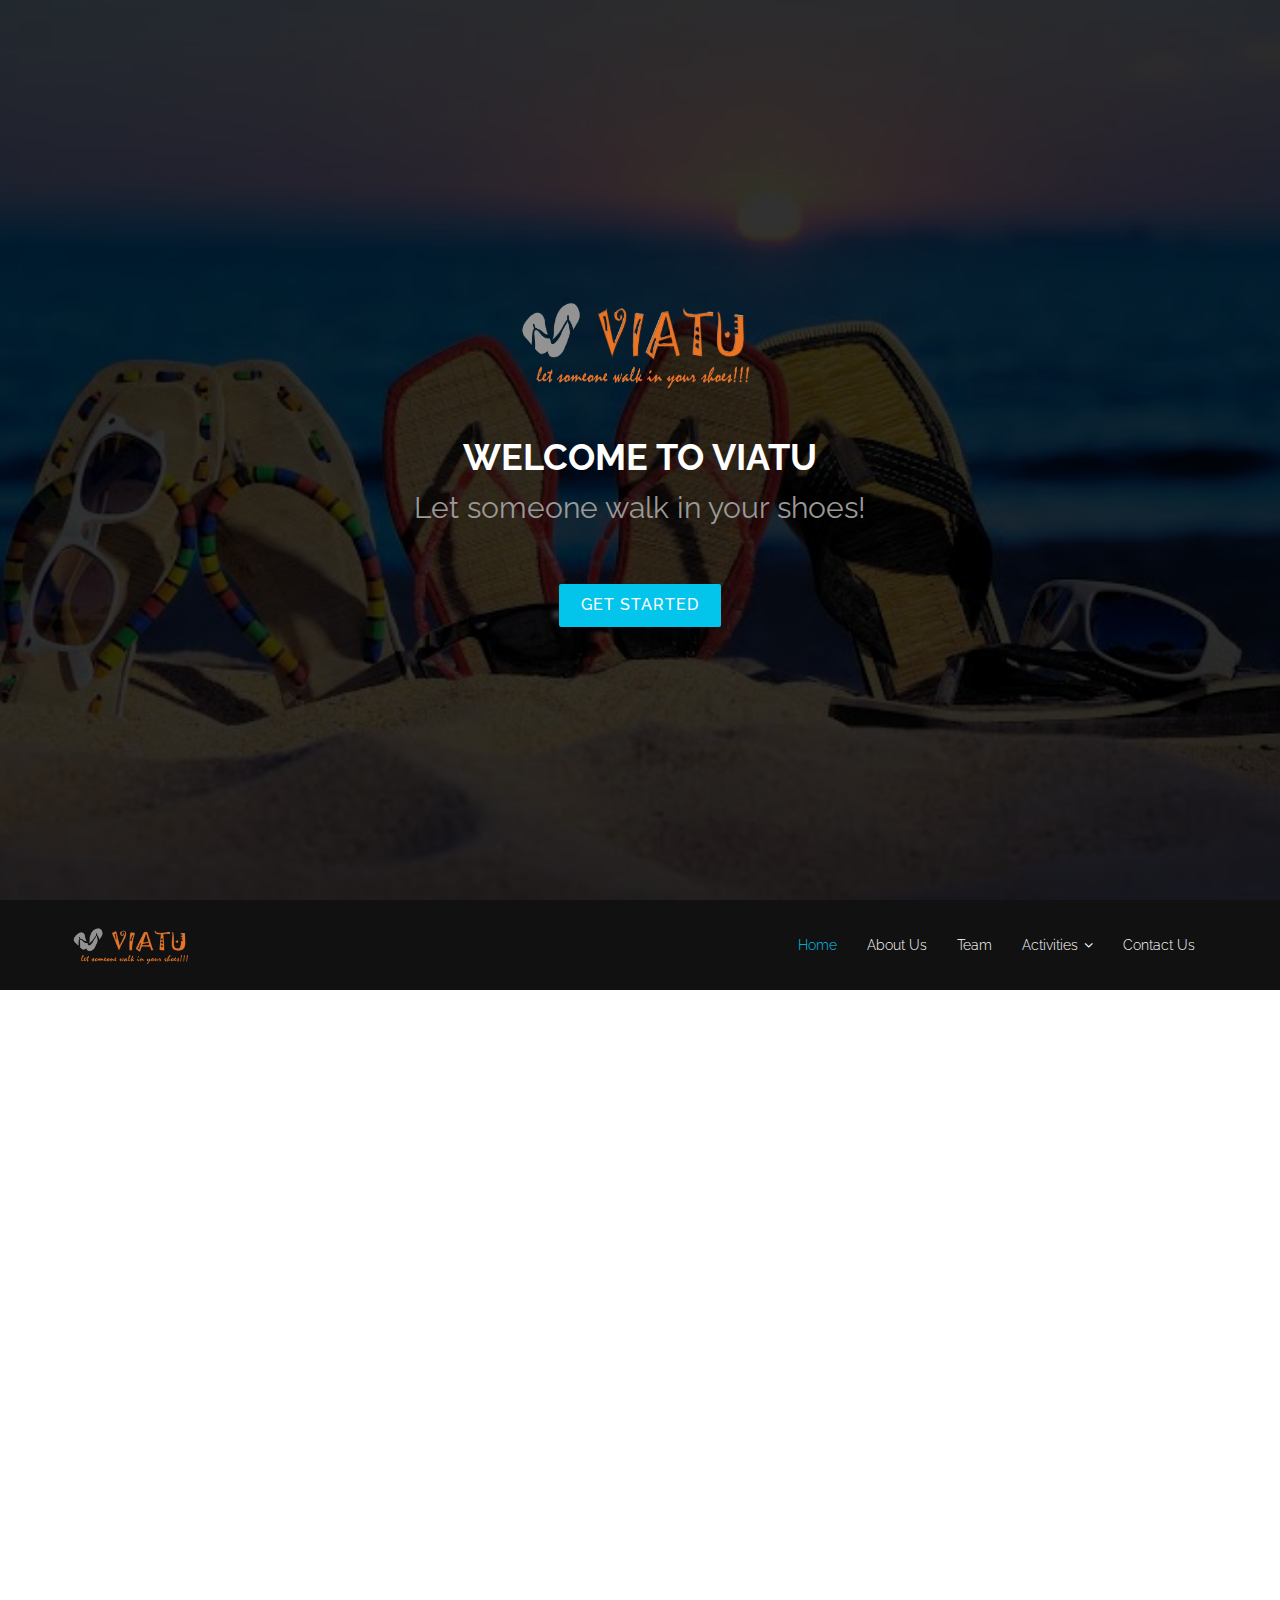
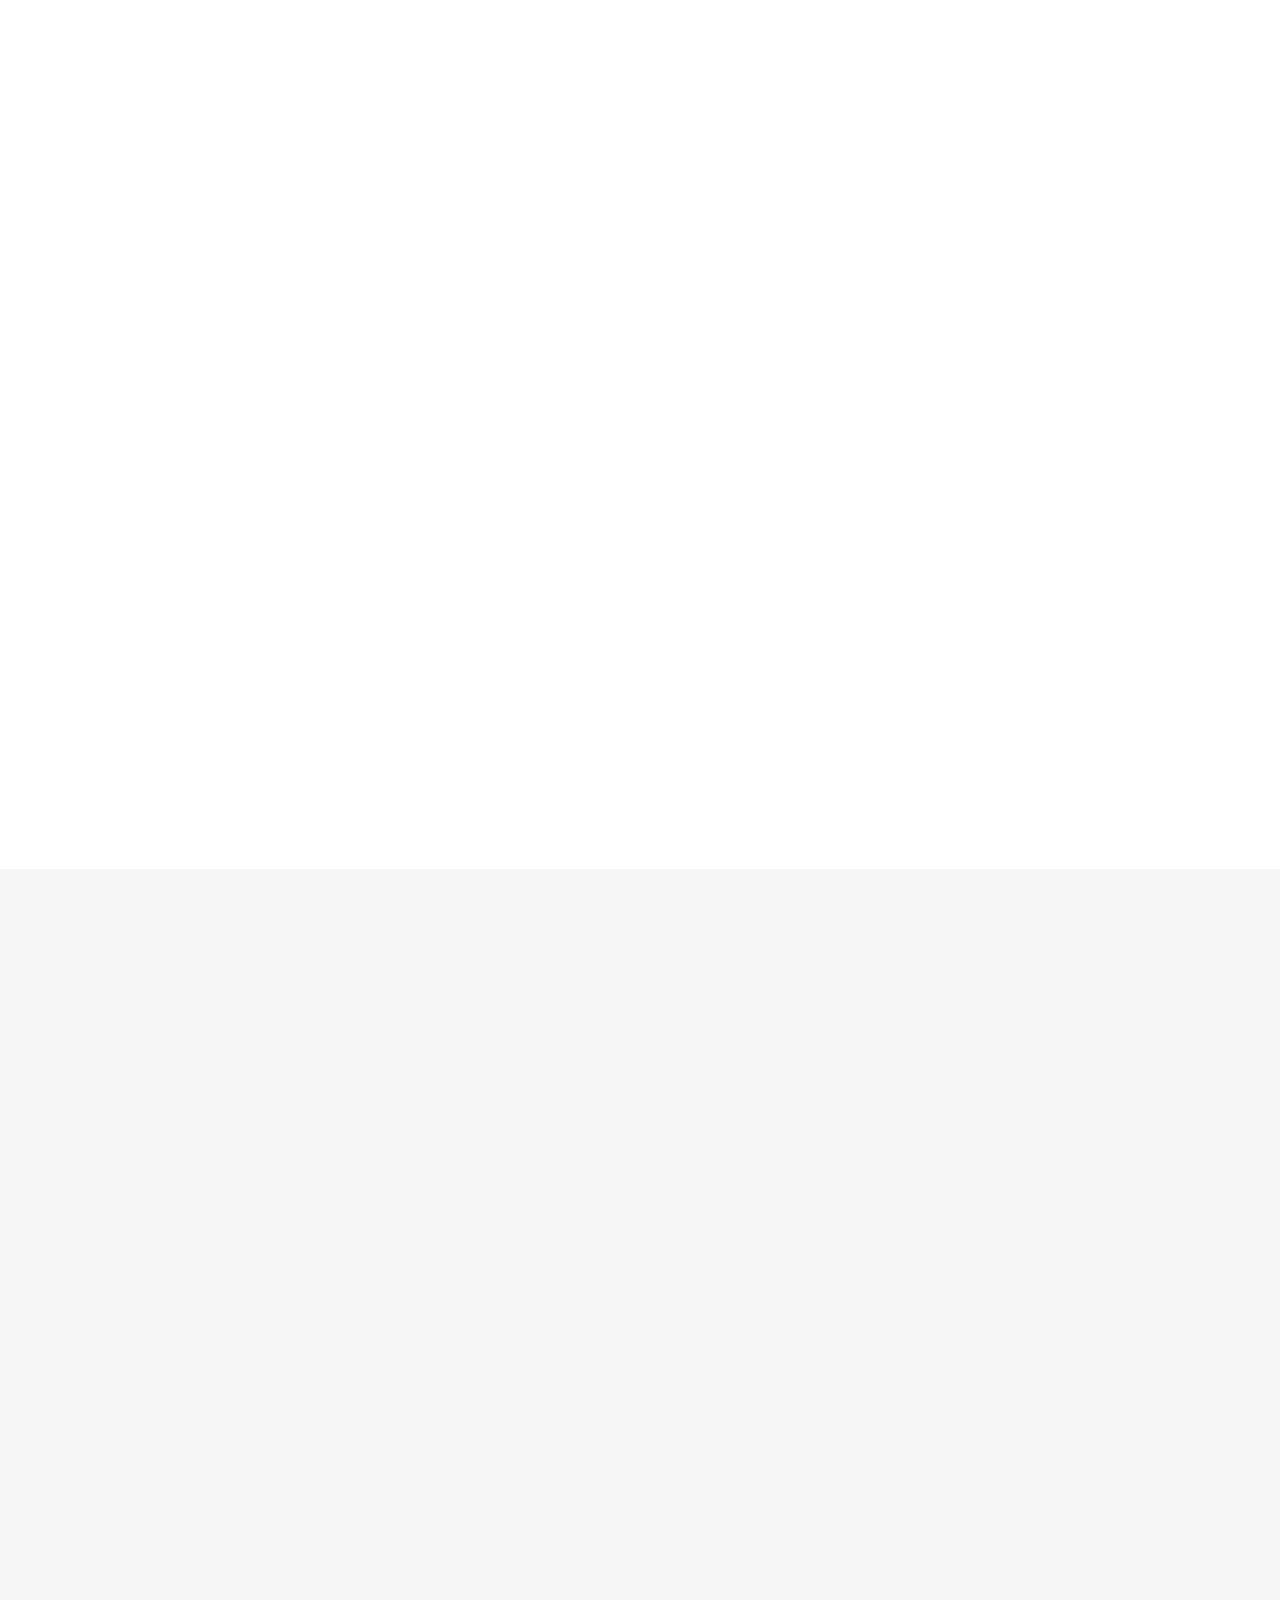
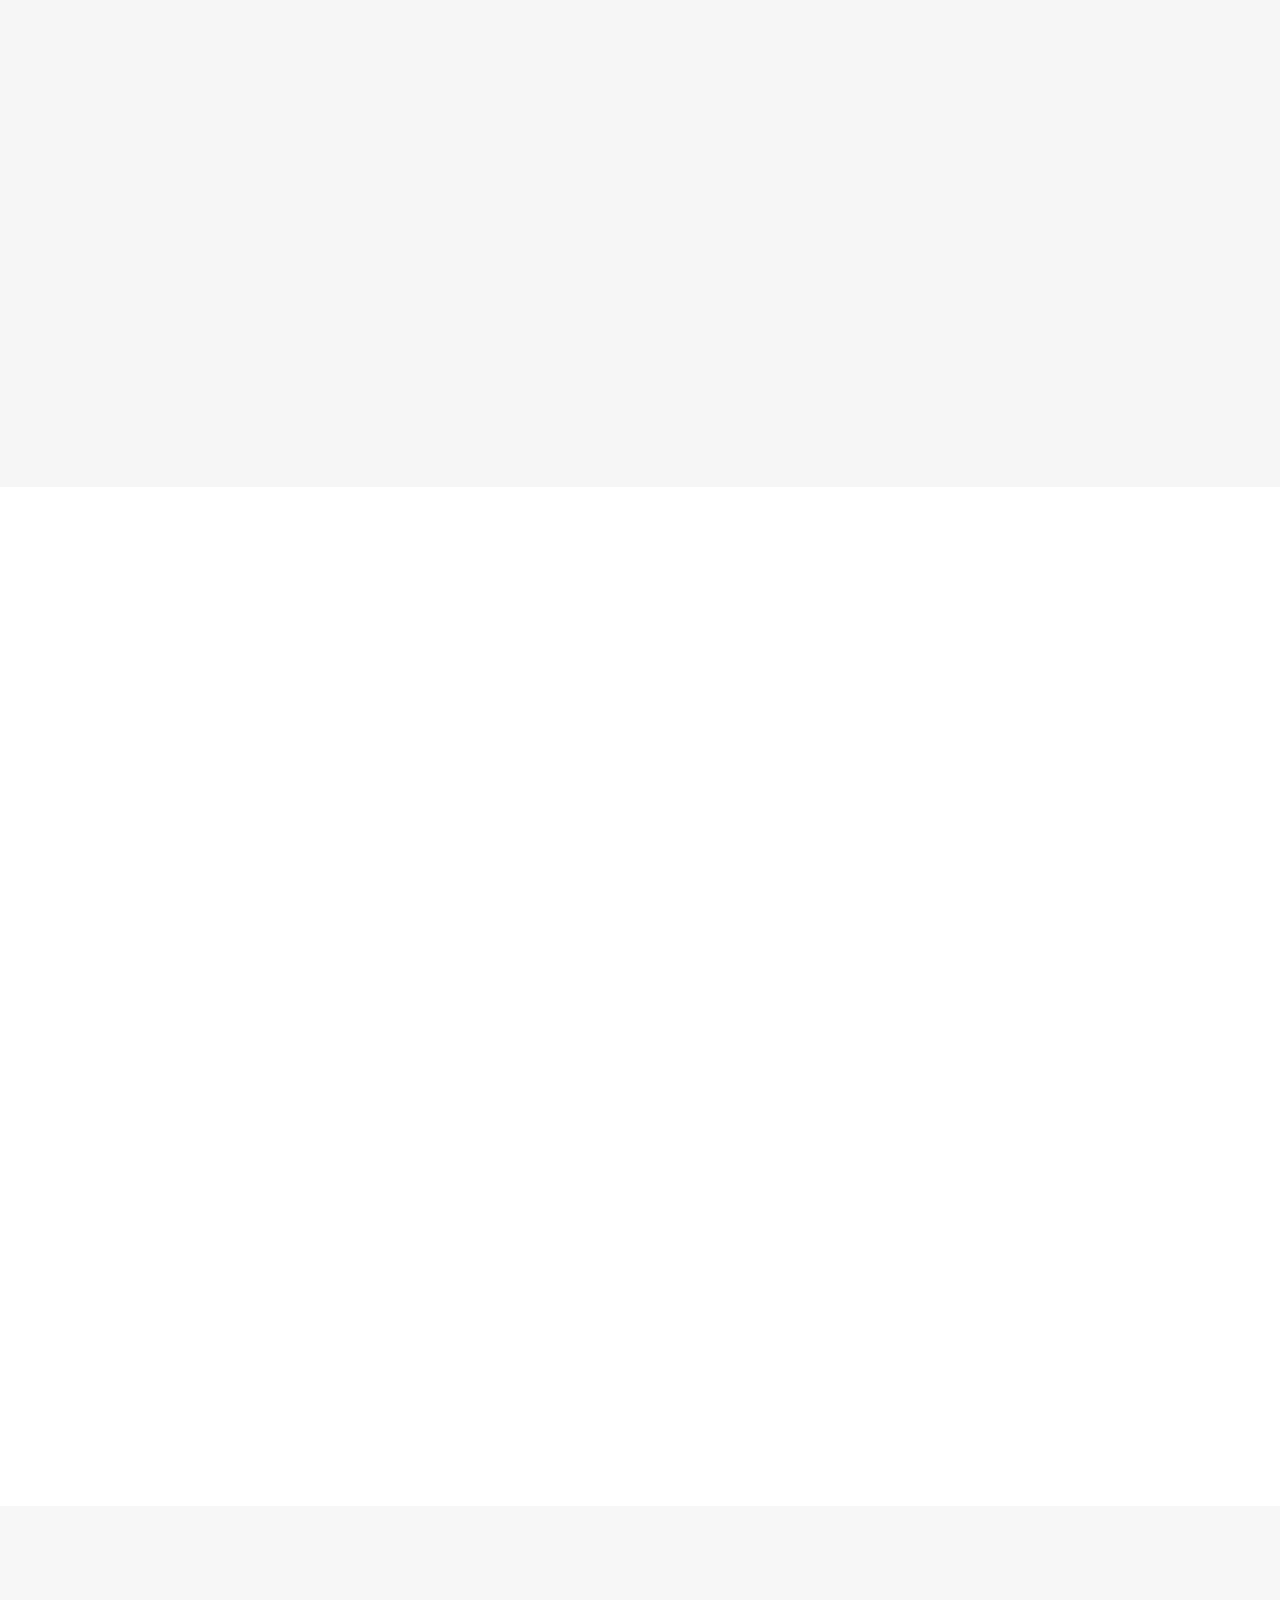
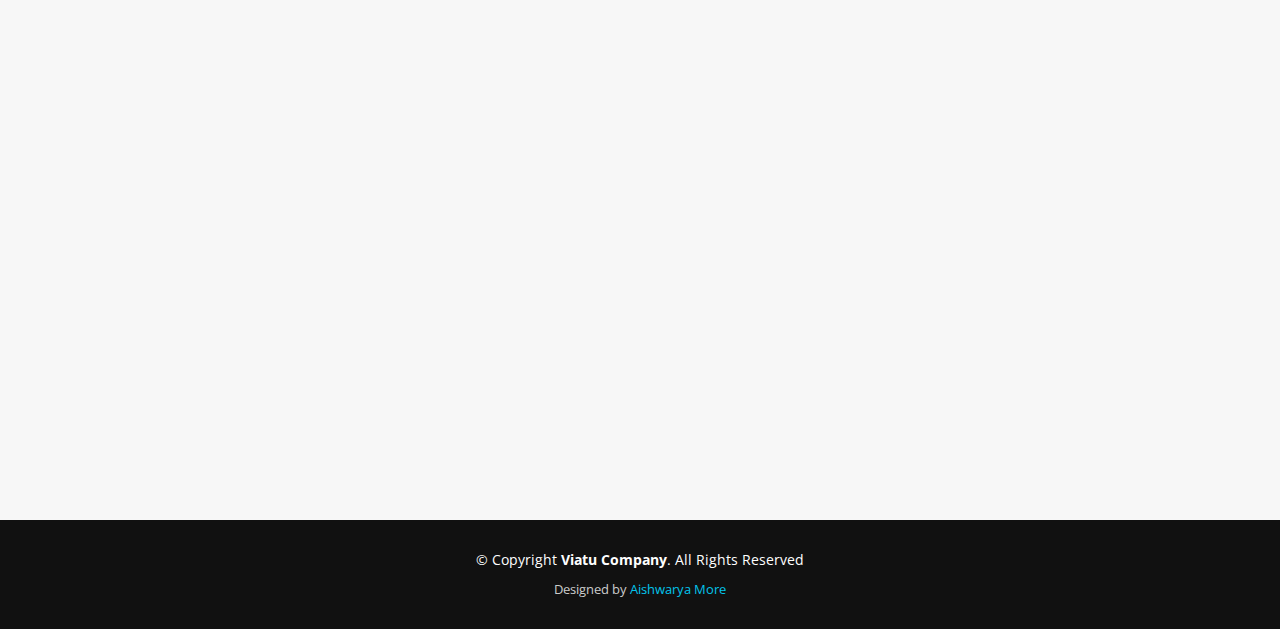
<file: index.html>
<!DOCTYPE html>
<html lang="en">

<head>
  <meta charset="utf-8">
  <title>Recycling Sandals</title>
  <meta content="width=device-width, initial-scale=1.0" name="viewport">
  <meta content="" name="keywords">
  <meta content="" name="description">

  <!-- Facebook Opengraph integration: https://developers.facebook.com/docs/sharing/opengraph -->
  <meta property="og:title" content="">
  <meta property="og:image" content="">
  <meta property="og:url" content="">
  <meta property="og:site_name" content="">
  <meta property="og:description" content="">

  <!-- Twitter Cards integration: https://dev.twitter.com/cards/  -->
  <meta name="twitter:card" content="summary">
  <meta name="twitter:site" content="">
  <meta name="twitter:title" content="">
  <meta name="twitter:description" content="">
  <meta name="twitter:image" content="">

  <!-- Place your favicon.ico and apple-touch-icon.png in the template root directory -->
  <link href="favicon.ico" rel="shortcut icon">

  <!-- Google Fonts -->
  <link href="https://fonts.googleapis.com/css?family=Open+Sans:300,300i,400,400i,700,700i|Raleway:300,400,500,700,800" rel="stylesheet">

  <!-- Bootstrap CSS File -->
  <link href="lib/bootstrap/css/bootstrap.min.css" rel="stylesheet">

  <!-- Libraries CSS Files -->
  <link href="lib/font-awesome/css/font-awesome.min.css" rel="stylesheet">
  <link href="lib/animate-css/animate.min.css" rel="stylesheet">

  <!-- Main Stylesheet File -->
  <link href="css/style.css" rel="stylesheet">

 
  <style>
    .col-md-3{
      padding: 0;
    }
  </style>
  <!-- =======================================================
    Theme Name: Imperial
    Theme URL: https://bootstrapmade.com/imperial-free-onepage-bootstrap-theme/
    Author: BootstrapMade.com
    Author URL: https://bootstrapmade.com
  ======================================================= -->
</head>

<body>
  <div id="preloader"></div>

  <!--==========================
  Hero Section
  ============================-->
  <section id="hero">
    <div class="hero-container">
      <div class="wow fadeIn">
        <div class="hero-logo">
         <img style="height: 120px; width: 250px;" class="" src="img/logo.png" alt="Imperial">
        </div>

        <h1>Welcome to Viatu</h1>
       <!-- <h2>We create <span class="rotating">beautiful graphics, functional websites, working mobile apps</span></h2> -->
          <h2>Let someone walk in your shoes!</h2>
        <div class="actions">
          <a href="#about" class="btn-get-started">Get Started</a>
         <!-- <a href="#services" class="btn-services">Our Services</a> -->
        </div>
      </div>
    </div>
  </section>

  <!--==========================
  Header Section
  ============================-->
  <header id="header">
    <div class="container">

      <div id="logo" class="pull-left">
        <a href="#hero"><img src="img/logo.png" alt="" title="" /></a> 
        <!-- Uncomment below if you prefer to use a text image -->
        <!--<h1><a href="#hero">Header 1</a></h1>-->
      </div>

      <nav id="nav-menu-container">
        <ul class="nav-menu">
          <li class="menu-active"><a href="#hero">Home</a></li>
          <li><a href="#about">About Us</a></li>
         <!-- <li><a href="#services">Services</a></li>
          <li><a href="#portfolio">Portfolio</a></li> 
          <li><a href="#testimonials">Testimonials</a></li> -->
          <li><a href="#team">Team</a></li>
          <li class="menu-has-children"><a href="">Activities</a>
            <ul>
              <li><a href="donation.html">Donation</a></li>
             <!-- <li class="menu-has-children"><a href="#">Drop Down 2</a>
                <ul>
                  <li><a href="#">Deep Drop Down 1</a></li>
                  <li><a href="#">Deep Drop Down 2</a></li>
                  <li><a href="#">Deep Drop Down 3</a></li>
                  <li><a href="#">Deep Drop Down 4</a></li>
                  <li><a href="#">Deep Drop Down 5</a></li>
                </ul>
              </li> -->
              <li><a href="order.html">Orders</a></li>
              
            </ul>
          </li>
          <li><a href="#contact">Contact Us</a></li>
        </ul>
      </nav>
      <!-- #nav-menu-container -->
    </div>
  </header>
  <!-- #header -->

  <!--==========================
  About Section
  ============================-->
  <section id="about">
    <div class="container wow fadeInUp">
      <div class="row">
        <div class="col-md-12">
          <h3 class="section-title">About Us</h3>
          <div class="section-title-divider"></div>
          <p class="section-description" style="text-align: justify">At VIATU we intend to undertake a business with low investment thus giving benefits to society by the way of employment generation and further creating chain of entrepreneurship. The goal of our venture is to indulge into socio-entrepreneurial activity with a purpose to create affordable footwear for lower socio-economic group. We live in a world in which materials can be used and reused at their highest potential, thus creating an opportunity to step into a circle of Use-Recycle-Reuse. Hence helping us to achieve recycle and up-cycle of second hand footwear. Our Vision unfolds to provide stable employment to lower income groups. We try to make our products sustainable by impacting the communities. </p>
        </div>
      </div>
    </div>
    <div class="container about-container wow fadeInUp">
      <div class="row">

        <div class="col-lg-6 about-img">
          <img src="img/about-img.jpg" alt="">
        </div>

        <div class="col-md-6 about-content">
          
              <h2 class="about-title">Mission</h2>
          <p class="about-text">
           Aiming at reconciliation of the need of the destitute, abandoned and other vulnerable group with the need of catering to the problem of waste management through upcycling the disposable footwear.
          </p>
             <h2 class="about-title">Vision</h2>
          <p class="about-text">
          <p class="about-text">
           We envision on reducing carbon emission through our companionable efforts towards beneficial environment by providing refurbished footwear thus enclosing the maximum percentage of the lower strata as a whole.

          </p>
          
        </div>
      </div>
    </div>
  </section>

  <!--==========================
  Services Section
  ============================-->
<!--  <section id="services">
    <div class="container wow fadeInUp">
      <div class="row">
        <div class="col-md-12">
          <h3 class="section-title">Our Services</h3>
          <div class="section-title-divider"></div>
          <p class="section-description">At vero eos et accusamus et iusto odio dignissimos ducimus qui blanditiis praesentium</p>
        </div>
      </div>

      <div class="row">
        <div class="col-md-4 service-item">
          <div class="service-icon"><i class="fa fa-desktop"></i></div>
          <h4 class="service-title"><a href="">Lorem Ipsum</a></h4>
          <p class="service-description">Voluptatum deleniti atque corrupti quos dolores et quas molestias excepturi sint occaecati cupiditate non provident</p>
        </div>
        <div class="col-md-4 service-item">
          <div class="service-icon"><i class="fa fa-bar-chart"></i></div>
          <h4 class="service-title"><a href="">Dolor Sitema</a></h4>
          <p class="service-description">Minim veniam, quis nostrud exercitation ullamco laboris nisi ut aliquip ex ea commodo consequat tarad limino ata</p>
        </div>
        <div class="col-md-4 service-item">
          <div class="service-icon"><i class="fa fa-paper-plane"></i></div>
          <h4 class="service-title"><a href="">Sed ut perspiciatis</a></h4>
          <p class="service-description">Duis aute irure dolor in reprehenderit in voluptate velit esse cillum dolore eu fugiat nulla pariatur</p>
        </div>
        <div class="col-md-4 service-item">
          <div class="service-icon"><i class="fa fa-photo"></i></div>
          <h4 class="service-title"><a href="">Magni Dolores</a></h4>
          <p class="service-description">Excepteur sint occaecat cupidatat non proident, sunt in culpa qui officia deserunt mollit anim id est laborum</p>
        </div>
        <div class="col-md-4 service-item">
          <div class="service-icon"><i class="fa fa-road"></i></div>
          <h4 class="service-title"><a href="">Nemo Enim</a></h4>
          <p class="service-description">At vero eos et accusamus et iusto odio dignissimos ducimus qui blanditiis praesentium voluptatum deleniti atque</p>
        </div>
        <div class="col-md-4 service-item">
          <div class="service-icon"><i class="fa fa-shopping-bag"></i></div>
          <h4 class="service-title"><a href="">Eiusmod Tempor</a></h4>
          <p class="service-description">Et harum quidem rerum facilis est et expedita distinctio. Nam libero tempore, cum soluta nobis est eligendi</p>
        </div>
      </div>
    </div>
  </section>

  <!--==========================
  Subscrbe Section
  ============================-->
 <!-- <section id="subscribe">
    <div class="container wow fadeInUp">
      <div class="row">
        <div class="col-md-8">
          <h3 class="subscribe-title">Subscribe For Updates</h3>
          <p class="subscribe-text">Join our 1000+ subscribers and get access to the latest tools, freebies, product announcements and much more!</p>
        </div>
        <div class="col-md-4 subscribe-btn-container">
          <a class="subscribe-btn" href="#">Subscribe Now</a>
        </div>
      </div>
    </div>
  </section> -->


   <!--==========================
  About Section
  ============================-->
  <section id="about">
    <div class="container wow fadeInUp">
      <div class="row">
        <div class="col-md-12">
          <h3 class="section-title">Awareness</h3>
          <div class="section-title-divider"></div>
          <p class="section-description" style="text-align: justify"> </p>
        </div>
      </div>
    </div>
    <div class="container about-container wow fadeInUp">
      <div class="row">

        <div class="col-lg-6 about-img">
          <img style="max-width: 600px; height: 450px;" src="img/portfolio.JPG" alt="" >
        </div>

        <div class="col-md-6 about-content">
          
           <!--   <h2 class="about-<title">Mission</h2>-->
          <p class="about-text">
           Every blessed human being has a kind side and wants to help the less fortunate ones. But quite often they don't know where to start and how to find the right path for the same.
              VIATU, thus, is eventually envisaged that encourages and enhances a culture of giving through sheer multiplier effect of donation drives where the donors get a platform to donate their old and used footwear. Such awareness campaigns aligns with our vision and allude to the benefits of donating your old footwear to the people in need.
          </p>
             
          <p class="about-text">
          <p class="about-text">
         
          </p>
          
        </div>
      </div>
    </div>
  </section>

  <!--==========================
  Testimonials Section
  ============================-->
  <section id="testimonials">
    <div class="container wow fadeInUp">
      <div class="row">
        <div class="col-md-12">
          <h3 class="section-title">Testimonials</h3>
          <div class="section-title-divider"></div>
          <p class="section-description"></p>
        </div>
      </div>

      <div class="row">
        <div class="col-md-3">
          <div class="profile">
            <div class="pic"><img src="img/dr-mihika.jpg" alt=""></div>
            <h4>Dr. Mihika Kulkarni</h4>
            <span>Director In-charge, HNIMR, Pune</span>
          </div>
        </div>
        <div class="col-md-9">
          <div class="quote">
            <b><img src="img/quote_sign_left.png" alt=""></b>I would like to express my appreciation to VIATU who introduced this concept to me. With their knowledge they are making me aware about the need to donate my old footwear instead of throwing it in the trash which in turn will contribute to people in need.  <small><img src="img/quote_sign_right.png" alt=""></small>
          </div>
        </div>
      </div>
       

      <div class="row">
        <div class="col-md-9">
          <div class="quote">
            <b><img src="img/quote_sign_left.png" alt=""></b>Just wanted to say, what a brilliant website, business and service. How fantastic is it that I contribute to the social cause VIATU, who brought up the details of such an initiation to me. The perfect service in my point of view. 

 <small><img src="img/quote_sign_right.png" alt=""></small>
          </div>
        </div>
        <div class="col-md-3">
          <div class="profile">
            <div class="pic"><img src="img/Prof-Sonali.jpg" alt=""></div>
            <h4>Dr. Sonali Parchure</h4>
            <span>HNIMR, Pune</span>
          </div>
        </div>
      </div>
         <div class="row">
        <div class="col-md-3">
          <div class="profile">
            <div class="pic"><img src="img/client-3.JPG" alt=""></div>
            <h4>Mr. Yogesh Shinde</h4>
            <span>Founder and Director at Bamboo India</span>
          </div>
        </div>
        <div class="col-md-9">
          <div class="quote">
            <b><img src="img/quote_sign_left.png" alt=""></b> I just wanted to give you some positive feedback about VIATU and their team. Simply the best experience I have ever had buying their footwear and have bought a few pairs to distribute through my CSR activities. <small><img src="img/quote_sign_right.png" alt=""></small>
          </div>
        </div>
      </div>

    </div>
  </section>

  <!--==========================
  Team Section
  ============================-->
  <section id="team">
    <div class="container wow fadeInUp">
      <div class="row">
        <div class="col-md-12">
          <h3 class="section-title">Our Team</h3>
          <div class="section-title-divider"></div>
          <p class="section-description">We rise by lifting others!</p>
        </div>
      </div>

      <div class="row">
        <div class="col-md-3">
          <div class="member">
            <div class="pic"><img src="img/team-1.jpg" alt=""></div>
            <h4>Ria Wagh</h4>
            <span>Chief Operation Officer</span>
            <div class="social">
              <a href=""><i class="fa fa-twitter"></i></a>
              <a href=""><i class="fa fa-facebook"></i></a>
              <a href="https://www.instagram.com/riawagh97/?hl=en"><i class="fa fa-instagram"></i></a>
              <a href=""><i class="fa fa-linkedin"></i></a>
            </div>
          </div>
        </div>
          
           <div class="col-md-3">
          <div class="member">
            <div class="pic"><img src="img/team-2.jpg" alt=""></div>
            <h4>Nikita Kuray</h4>
            <span>Chief Financial Officer</span>
            <div class="social">
              <a href=""><i class="fa fa-twitter"></i></a>
              <a href=""><i class="fa fa-facebook"></i></a>
              <a href=""><i class="fa fa-instagram"></i></a>
              <a href=""><i class="fa fa-linkedin"></i></a>
            </div>
          </div>
        </div>


        <div class="col-md-3">
          <div class="member">
            <div class="pic"><img src="img/team-3.jpg" alt=""></div>
            <h4>Aishwaya More</h4>
            <span>Chief Technology Officer</span>
            <div class="social">
              <a href="https://twitter.com/aishwarya__more"><i class="fa fa-twitter"></i></a>
              <a href="https://www.facebook.com/aishwarya.more.182"><i class="fa fa-facebook"></i></a>
              <a href="https://www.instagram.com/aishwarya___more/?hl=en"><i class="fa fa-instagram"></i></a>
              <a href="https://www.linkedin.com/in/aishwaryamore/"><i class="fa fa-linkedin"></i></a>
            </div>
          </div>
        </div>

        <div class="col-md-3">
          <div class="member">
            <div class="pic"><img src="img/team-4.jpg" alt=""></div>
            <h4>Diksha Menghani</h4>
            <span>Chief Marketing Officer</span>
            <div class="social">
              <a href=""><i class="fa fa-twitter"></i></a>
              <a href=""><i class="fa fa-facebook"></i></a>
              <a href=""><i class="fa fa-instagram"></i></a>
              <a href=""><i class="fa fa-linkedin"></i></a>
            </div>
          </div>
        </div>

        <div class="col-md-3">
          <div class="member">
            <div class="pic"><img src="img/team-5.jpg" alt=""></div>
            <h4>Mahima Gupta</h4>
            <span>Chief Human Resource Officer</span>
            <div class="social">
              <a href=""><i class="fa fa-twitter"></i></a>
              <a href=""><i class="fa fa-facebook"></i></a>
              <a href=""><i class="fa fa-instagram"></i></a>
              <a href=""><i class="fa fa-linkedin"></i></a>
            </div>
          </div>
        </div>

      </div>
    </div>
  </section>

  <!--==========================
  Contact Section
  ============================-->
  <section id="contact">
    <div class="container wow fadeInUp">
      <div class="row">
        <div class="col-md-12">
          <h3 class="section-title">Contact Us</h3>
          <div class="section-title-divider"></div>
          <p class="section-description">Want to get in touch? We'd love to hear from you. Here's how you can reach us..</p>
        </div>
      </div>

      <div class="row">
        <div class="col-md-3 col-md-push-2">
          <div class="info">
            <div>
              <i class="fa fa-map-marker"></i>
              <p>Street No.2, Shop no. 21<br>Karvenagar, Pune, Maharashtra</p>
            </div>

            <div>
              <i class="fa fa-envelope"></i>
              <p>viatu.info@gmail.com</p>
            </div>

            <div>
              <i class="fa fa-phone"></i>
              <p>+91 8888235687</p>
            </div>

          </div>
        </div>

        <div class="col-md-5 col-md-push-2">
          <div class="form">
            <div id="sendmessage">Your message has been sent. Thank you!</div>
            <div id="errormessage"></div>
            <form action="" method="post" role="form" class="contactForm">
              <div class="form-group">
                <input type="text" name="name" class="form-control" id="name" placeholder="Your Name" data-rule="minlen:4" data-msg="Please enter at least 4 chars" />
                <div class="validation"></div>
              </div>
              <div class="form-group">
                <input type="email" class="form-control" name="email" id="email" placeholder="Your Email" data-rule="email" data-msg="Please enter a valid email" />
                <div class="validation"></div>
              </div>
              <div class="form-group">
                <input type="text" class="form-control" name="subject" id="subject" placeholder="Subject" data-rule="minlen:4" data-msg="Please enter at least 8 chars of subject" />
                <div class="validation"></div>
              </div>
              <div class="form-group">
                <textarea class="form-control" name="message" rows="5" data-rule="required" data-msg="Please write something for us" placeholder="Message"></textarea>
                <div class="validation"></div>
              </div>
              <div class="text-center"><button type="submit">Send Message</button></div>
            </form>
          </div>
        </div>

      </div>
    </div>
  </section>

  <!--==========================
  Footer
============================-->
  <footer id="footer">
    <div class="container">
      <div class="row">
        <div class="col-md-12">
          <div class="copyright">
            &copy; Copyright <strong>Viatu Company</strong>. All Rights Reserved
          </div>
          <div class="credits">
            <!--
              All the links in the footer should remain intact.
              You can delete the links only if you purchased the pro version.
              Licensing information: https://bootstrapmade.com/license/
              Purchase the pro version with working PHP/AJAX contact form: https://bootstrapmade.com/buy/?theme=Imperial
            -->
            Designed by <a href="https://www.linkedin.com/in/aishwaryamore/">Aishwarya More</a>
          </div>
        </div>
      </div>
    </div>
  </footer>
  <!-- #footer -->

  <a href="#" class="back-to-top"><i class="fa fa-chevron-up"></i></a>

  <!-- Required JavaScript Libraries -->
  <script src="lib/jquery/jquery.min.js"></script>
  <script src="lib/bootstrap/js/bootstrap.min.js"></script>
  <script src="lib/superfish/hoverIntent.js"></script>
  <script src="lib/superfish/superfish.min.js"></script>
  <script src="lib/morphext/morphext.min.js"></script>
  <script src="lib/wow/wow.min.js"></script>
  <script src="lib/stickyjs/sticky.js"></script>
  <script src="lib/easing/easing.js"></script>

  <!-- Template Specisifc Custom Javascript File -->
  <script src="js/custom.js"></script>

  <script src="contactform/contactform.js"></script>


</body>

</html>
</file>
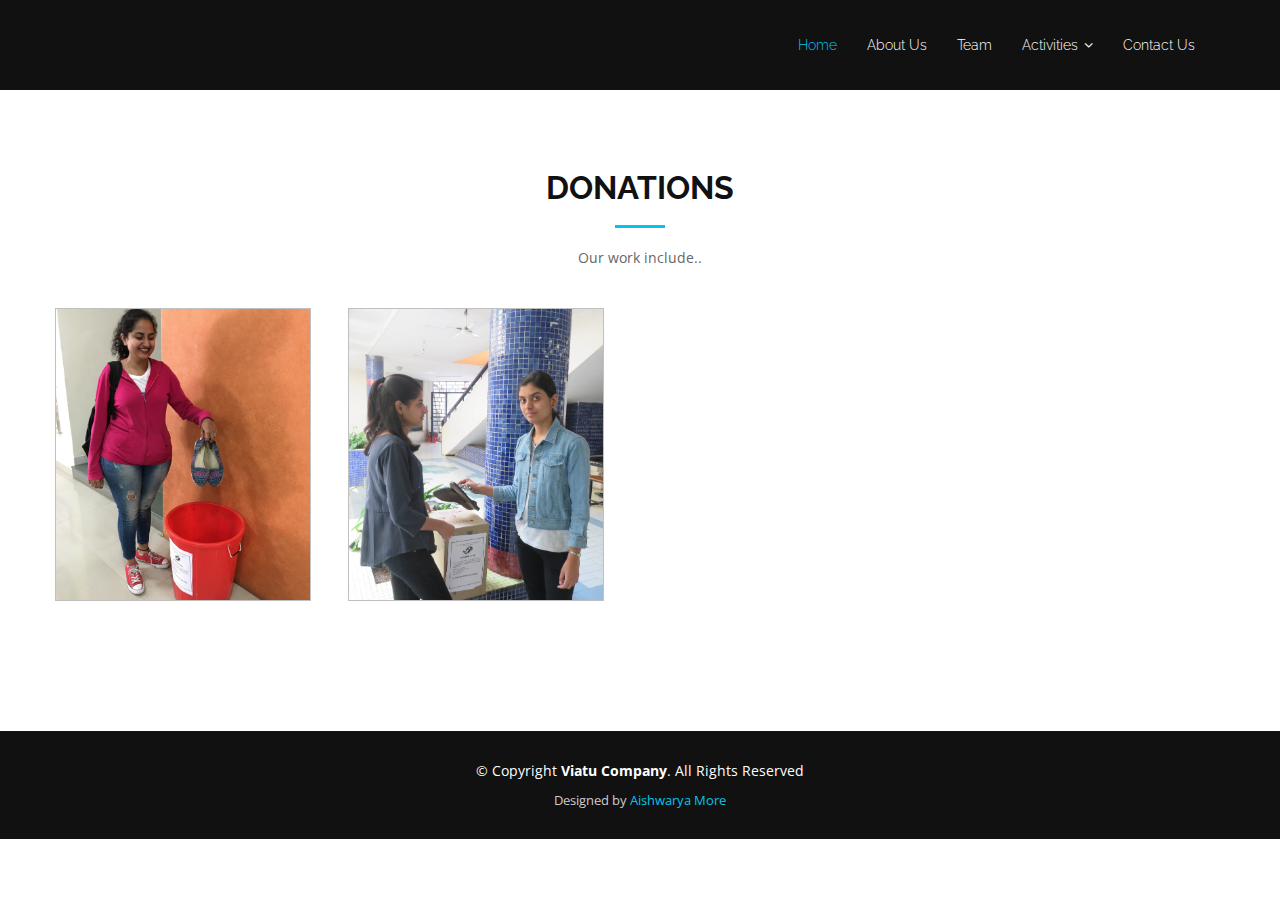
<file: donation.html>
<!DOCTYPE html>
<html lang="en">

<head>
  <meta charset="utf-8">
  <title>Donations</title>
  <meta content="width=device-width, initial-scale=1.0" name="viewport">
  <meta content="" name="keywords">
  <meta content="" name="description">

  <!-- Facebook Opengraph integration: https://developers.facebook.com/docs/sharing/opengraph -->
  <meta property="og:title" content="">
  <meta property="og:image" content="">
  <meta property="og:url" content="">
  <meta property="og:site_name" content="">
  <meta property="og:description" content="">

  <!-- Twitter Cards integration: https://dev.twitter.com/cards/  -->
  <meta name="twitter:card" content="summary">
  <meta name="twitter:site" content="">
  <meta name="twitter:title" content="">
  <meta name="twitter:description" content="">
  <meta name="twitter:image" content="">

  <!-- Place your favicon.ico and apple-touch-icon.png in the template root directory -->
  <link href="favicon.ico" rel="shortcut icon">

  <!-- Google Fonts -->
  <link href="https://fonts.googleapis.com/css?family=Open+Sans:300,300i,400,400i,700,700i|Raleway:300,400,500,700,800" rel="stylesheet">

  <!-- Bootstrap CSS File -->
  <link href="lib/bootstrap/css/bootstrap.min.css" rel="stylesheet">

  <!-- Libraries CSS Files -->
  <link href="lib/font-awesome/css/font-awesome.min.css" rel="stylesheet">
  <link href="lib/animate-css/animate.min.css" rel="stylesheet">

  <!-- Main Stylesheet File -->
  <link href="css/style.css" rel="stylesheet">

  <!-- =======================================================
    Theme Name: Imperial
    Theme URL: https://bootstrapmade.com/imperial-free-onepage-bootstrap-theme/
    Author: BootstrapMade.com
    Author URL: https://bootstrapmade.com
  ======================================================= -->
</head>

<body>
  <div id="preloader"></div>

 

  <!--==========================
  Header Section
  ============================-->
  <header id="header">
    <div class="container">

      <div id="logo" class="pull-left">
       <!-- <a href="#hero"><img src="img/logo.png" alt="" title="" /></img></a> -->
        <!-- Uncomment below if you prefer to use a text image -->
        <!--<h1><a href="#hero">Header 1</a></h1>-->
      </div>

      <nav id="nav-menu-container">
        <ul class="nav-menu">
          <li class="menu-active"><a href="index.html">Home</a></li>
          <li><a href="index.html">About Us</a></li>
         <!-- <li><a href="#services">Services</a></li>
          <li><a href="#portfolio">Portfolio</a></li> 
          <li><a href="#testimonials">Testimonials</a></li> -->
          <li><a href="index.html">Team</a></li>
          <li class="menu-has-children"><a href="">Activities</a>
            <ul>
              <li><a href="donation.html">Donation</a></li>
             <!-- <li class="menu-has-children"><a href="#">Drop Down 2</a>
                <ul>
                  <li><a href="#">Deep Drop Down 1</a></li>
                  <li><a href="#">Deep Drop Down 2</a></li>
                  <li><a href="#">Deep Drop Down 3</a></li>
                  <li><a href="#">Deep Drop Down 4</a></li>
                  <li><a href="#">Deep Drop Down 5</a></li>
                </ul>
              </li> -->
              <li><a href="order.html">Orders</a></li>
              
            </ul>
          </li>
          <li><a href="#contact">Contact Us</a></li>
        </ul>
      </nav>
      <!-- #nav-menu-container -->
    </div>
  </header>
  <!-- #header -->

 
  <!--==========================
  Porfolio Section
  ============================-->
  <section id="portfolio">
    <div class="container wow fadeInUp">
      <div class="row">
        <div class="col-md-12">
          <h3 class="section-title">Donations</h3>
          <div class="section-title-divider"></div>
          <p class="section-description">Our work include..</p>
        </div>
      </div>
 
      <div class="row">
         <!--<div class="col-md-3 " style="padding:0">
          <img class="portfolio-item" style="transform:rotate(90deg);background-image: url(img/donation-1.JPG)">   
             
            </div>-->
        
       
       <div class="col-md-3 " style="padding:0">
          <img class="portfolio-item" style="background-image: url(img/donation-2.JPG); height: 292.5px; width: 256px">   
        </div>

        
        
          <div class="col-md-3 " style="padding:0">
          <img class="portfolio-item" style="background-image: url(img/donation-3.jpg); height: 292.5px; width: 256px">   
            </div>
        <!--<div class="col-md-3 " style="padding:0; width: 200px; height: 300px;">
          <img class="portfolio-item" style="background-image: url(img/donation-3.jpg); height: 292.5px; width: 256px">  
            <p style="margin-top: 0px;">hsfdgsdgf</p>
            </div>-->
        
        
        </div>
    </div>
  </section> 
  <!--==========================
  Footer
============================-->
  <footer id="footer">
    <div class="container">
      <div class="row">
        <div class="col-md-12">
          <div class="copyright">
            &copy; Copyright <strong>Viatu Company</strong>. All Rights Reserved
          </div>
          <div class="credits">
            <!--
              All the links in the footer should remain intact.
              You can delete the links only if you purchased the pro version.
              Licensing information: https://bootstrapmade.com/license/
              Purchase the pro version with working PHP/AJAX contact form: https://bootstrapmade.com/buy/?theme=Imperial
            -->
            Designed by <a href="https://www.linkedin.com/in/aishwaryamore/">Aishwarya More</a>
          </div>
        </div>
      </div>
    </div>
  </footer>
  <!-- #footer -->

  <a href="#" class="back-to-top"><i class="fa fa-chevron-up"></i></a>

  <!-- Required JavaScript Libraries -->
  <script src="lib/jquery/jquery.min.js"></script>
  <script src="lib/bootstrap/js/bootstrap.min.js"></script>
  <script src="lib/superfish/hoverIntent.js"></script>
  <script src="lib/superfish/superfish.min.js"></script>
  <script src="lib/morphext/morphext.min.js"></script>
  <script src="lib/wow/wow.min.js"></script>
  <script src="lib/stickyjs/sticky.js"></script>
  <script src="lib/easing/easing.js"></script>

  <!-- Template Specisifc Custom Javascript File -->
  <script src="js/custom.js"></script>

  <script src="contactform/contactform.js"></script>


</body>

</html>
</file>
<file: css/style.css>
/*
  Theme Name: Imperial
  Theme URL: https://bootstrapmade.com/imperial-free-onepage-bootstrap-template/
  Author: BootstrapMade
  Author URL: https://bootstrapmade.com
*/
/*--------------------------------------------------------------
# General
--------------------------------------------------------------*/
body {
  background: #fff;
  color: #666666;
  font-family: "Open Sans", sans-serif;
}

a {
  color: #03C4EB;
  transition: 0.5s;
}

a:hover, a:active, a:focus {
  color: #03c5ec;
  outline: none;
  text-decoration: none;
}

p {
  padding: 0;
  margin: 0 0 30px 0;
}

h1, h2, h3, h4, h5, h6 {
  font-family: "Raleway", sans-serif;
  font-weight: 400;
  margin: 0 0 20px 0;
  padding: 0;
}

/* Prelaoder */
#preloader {
  position: fixed;
  left: 0;
  top: 0;
  z-index: 999;
  width: 100%;
  height: 100%;
  overflow: visible;
  background: #fff url("../img/preloader.svg") no-repeat center center;
}

/* Back to top button */
.back-to-top {
  position: fixed;
  display: none;
  background: rgba(0, 0, 0, 0.2);
  color: #fff;
  padding: 6px 12px 9px 12px;
  font-size: 16px;
  border-radius: 2px;
  right: 15px;
  bottom: 15px;
  transition: background 0.5s;
}

@media (max-width: 768px) {
  .back-to-top {
    bottom: 15px;
  }
}

.back-to-top:focus {
  background: rgba(0, 0, 0, 0.2);
  color: #fff;
  outline: none;
}

.back-to-top:hover {
  background: #03C4EB;
  color: #fff;
}

/*--------------------------------------------------------------
# Welcome
--------------------------------------------------------------*/
#hero {
  display: table;
  width: 100%;
  height: 100vh;
  background: url(../img/hero-bg.jpg) top center;
  background-size: cover;
}

@media (min-width: 1024px) {
  #hero {
    background-attachment: fixed;
  }
}

#hero .hero-logo {
  margin: 20px;
}

#hero .hero-logo img {
  max-width: 100%;
}

#hero .hero-container {
  background: rgba(0, 0, 0, 0.8);
  display: table-cell;
  margin: 0;
  padding: 0;
  text-align: center;
  vertical-align: middle;
}

#hero h1 {
  margin: 30px 0 10px 0;
  font-weight: 700;
  line-height: 48px;
  text-transform: uppercase;
  color: #fff;
}

@media (max-width: 768px) {
  #hero h1 {
    font-size: 28px;
    line-height: 36px;
  }
}

#hero h2 {
  color: #999;
  margin-bottom: 50px;
}

@media (max-width: 768px) {
  #hero h2 {
    font-size: 24px;
    line-height: 26px;
    margin-bottom: 30px;
  }
  #hero h2 .rotating {
    display: block;
  }
}

#hero .rotating > .animated {
  display: inline-block;
}

#hero .actions a {
  font-family: "Raleway", sans-serif;
  text-transform: uppercase;
  font-weight: 500;
  font-size: 16px;
  letter-spacing: 1px;
  display: inline-block;
  padding: 8px 20px;
  border-radius: 2px;
  transition: 0.5s;
  margin: 10px;
}

#hero .btn-get-started {
  background: #03C4EB;
  border: 2px solid #03C4EB;
  color: #fff;
}

#hero .btn-get-started:hover {
  background: none;
  border: 2px solid #fff;
  color: #fff;
}

#hero .btn-services {
  border: 2px solid #fff;
  color: #fff;
}

#hero .btn-services:hover {
  background: #03C4EB;
  border: 2px solid #03C4EB;
}

/*--------------------------------------------------------------
# Header
--------------------------------------------------------------*/
#header {
  background: #111;
  padding: 20px 0;
  height: 90px;
}

#header #logo {
  float: left;
}

#header #logo h1 {
  font-size: 36px;
  margin: 0;
  padding: 6px 0;
  line-height: 1;
  font-family: "Raleway", sans-serif;
  font-weight: 700;
  letter-spacing: 3px;
  text-transform: uppercase;
}

#header #logo h1 a, #header #logo h1 a:hover {
  color: #fff;
}

#header #logo img {
  padding: 0;
  margin: 0;
  max-height: 50px;
}

@media (max-width: 768px) {
  #header {
    height: 80px;
  }
  #header #logo h1 {
    font-size: 26px;
  }
  #header #logo img {
    max-height: 40px;
  }
}

.is-sticky #header {
  background: rgba(0, 0, 0, 0.85);
}

/*--------------------------------------------------------------
# Navigation Menu
--------------------------------------------------------------*/
/* Nav Menu Essentials */
.nav-menu, .nav-menu * {
  margin: 0;
  padding: 0;
  list-style: none;
}

.nav-menu ul {
  position: absolute;
  display: none;
  top: 100%;
  left: 0;
  z-index: 99;
}

.nav-menu li {
  position: relative;
  white-space: nowrap;
}

.nav-menu > li {
  float: left;
}

.nav-menu li:hover > ul,
.nav-menu li.sfHover > ul {
  display: block;
}

.nav-menu ul ul {
  top: 0;
  left: 100%;
}

.nav-menu ul li {
  min-width: 180px;
}

/* Nav Menu Arrows */
.sf-arrows .sf-with-ul {
  padding-right: 30px;
}

.sf-arrows .sf-with-ul:after {
  content: "\f107";
  position: absolute;
  right: 15px;
  font-family: FontAwesome;
  font-style: normal;
  font-weight: normal;
}

.sf-arrows ul .sf-with-ul:after {
  content: "\f105";
}

/* Nav Meu Container */
#nav-menu-container {
  float: right;
  margin: 5px 0;
}

@media (max-width: 768px) {
  #nav-menu-container {
    display: none;
  }
}

/* Nav Meu Styling */
.nav-menu a {
  padding: 10px 15px;
  text-decoration: none;
  display: inline-block;
  color: #fff;
  font-family: 'Raleway', sans-serif;
  font-weight: 300;
  font-size: 14px;
  outline: none;
}

.nav-menu a:hover, .nav-menu li:hover > a, .nav-menu .menu-active > a {
  color: #03C4EB;
}

.nav-menu ul {
  margin: 4px 0 0 15px;
  box-shadow: 0px 0px 1px 1px rgba(0, 0, 0, 0.08);
}

.nav-menu ul li {
  background: #fff;
  border-top: 1px solid #f4f4f4;
}

.nav-menu ul li:first-child {
  border-top: 0;
}

.nav-menu ul li:hover {
  background: #f6f6f6;
}

.nav-menu ul li a {
  color: #333;
}

.nav-menu ul ul {
  margin: 0;
}

/* Mobile Nav Toggle */
#mobile-nav-toggle {
  position: fixed;
  right: 0;
  top: 0;
  z-index: 999;
  margin: 20px 20px 0 0;
  border: 0;
  background: none;
  font-size: 24px;
  display: none;
  transition: all 0.4s;
  outline: none;
}

#mobile-nav-toggle i {
  color: #fff;
}

@media (max-width: 768px) {
  #mobile-nav-toggle {
    display: inline;
  }
}

/* Mobile Nav Styling */
#mobile-nav {
  position: fixed;
  top: 0;
  padding-top: 18px;
  bottom: 0;
  z-index: 998;
  background: rgba(0, 0, 0, 0.9);
  left: -260px;
  width: 260px;
  overflow-y: auto;
  transition: 0.4s;
}

#mobile-nav ul {
  padding: 0;
  margin: 0;
  list-style: none;
}

#mobile-nav ul li {
  position: relative;
}

#mobile-nav ul li a {
  color: #fff;
  font-size: 16px;
  overflow: hidden;
  padding: 10px 22px 10px 15px;
  position: relative;
  text-decoration: none;
  width: 100%;
  display: block;
  outline: none;
}

#mobile-nav ul li a:hover {
  color: #fff;
}

#mobile-nav ul li li {
  padding-left: 30px;
}

#mobile-nav ul .menu-has-children i {
  position: absolute;
  right: 0;
  z-index: 99;
  padding: 15px;
  cursor: pointer;
  color: #fff;
}

#mobile-nav ul .menu-has-children i.fa-chevron-up {
  color: #03C4EB;
}

#mobile-nav ul .menu-item-active {
  color: #03C4EB;
}

#mobile-body-overly {
  width: 100%;
  height: 100%;
  z-index: 997;
  top: 0;
  left: 0;
  position: fixed;
  background: rgba(0, 0, 0, 0.6);
  display: none;
}

/* Mobile Nav body classes */
body.mobile-nav-active {
  overflow: hidden;
}

body.mobile-nav-active #mobile-nav {
  left: 0;
}

body.mobile-nav-active #mobile-nav-toggle {
  color: #fff;
}

/*--------------------------------------------------------------
# Sections
--------------------------------------------------------------*/
/* Sections Common
--------------------------------*/
.section-title {
  font-size: 32px;
  color: #111;
  text-transform: uppercase;
  text-align: center;
  font-weight: 700;
}

.section-description {
  text-align: center;
  margin-bottom: 40px;
}

.section-title-divider {
  width: 50px;
  height: 3px;
  background: #03C4EB;
  margin: 0 auto;
  margin-bottom: 20px;
}

/* Get Started Section
--------------------------------*/
#about {
  background: #fff;
  padding: 80px 0;
}

#about .about-img {
  overflow: hidden;
}

#about .about-img img {
  max-width: 100%;
}

@media (max-width: 768px) {
  #about .about-img {
    height: 500px;
  }
  #about .about-img img {
    margin-left: 0;
    padding-bottom: 30px;
  }
}

#about .about-content {
  background: #fff;
}

#about .about-title {
  color: #333;
  font-weight: 700;
  font-size: 28px;
}

#about .about-text {
  line-height: 26px;
  margin-bottom: 15px;
}

#about .about-text:last-child {
  margin-bottom: 0;
}

/* Services Section
--------------------------------*/
#services {
  background: linear-gradient(rgba(255, 255, 255, 0.9), rgba(255, 255, 255, 0.9)), url("../img/services-bg.jpg") fixed center center;
  background-size: cover;
  padding: 80px 0 60px 0;
}

#services .service-item {
  margin-bottom: 20px;
}

#services .service-icon {
  float: left;
  background: #03C4EB;
  padding: 16px;
  border-radius: 50%;
  transition: 0.5s;
  border: 1px solid #03C4EB;
}

#services .service-icon i {
  color: #fff;
  font-size: 24px;
}

#services .service-item:hover .service-icon {
  background: #fff;
}

#services .service-item:hover .service-icon i {
  color: #03C4EB;
}

#services .service-title {
  margin-left: 80px;
  font-weight: 700;
  margin-bottom: 15px;
  text-transform: uppercase;
}

#services .service-title a {
  color: #111;
}

#services .service-description {
  margin-left: 80px;
  line-height: 24px;
}

/* Subscribe Section
--------------------------------*/
#subscribe {
  background: linear-gradient(rgba(0, 0, 0, 0.6), rgba(0, 0, 0, 0.6)), url(../img/subscribe-bg.jpg) fixed center center;
  background-size: cover;
  padding: 80px 0;
}

#subscribe .subscribe-title {
  color: #fff;
  font-size: 28px;
  font-weight: 700;
}

#subscribe .subscribe-text {
  color: #fff;
}

#subscribe .subscribe-btn-container {
  text-align: center;
  padding-top: 20px;
}

#subscribe .subscribe-btn {
  font-family: "Raleway", sans-serif;
  text-transform: uppercase;
  font-weight: 500;
  font-size: 16px;
  letter-spacing: 1px;
  display: inline-block;
  padding: 8px 20px;
  border-radius: 2px;
  transition: 0.5s;
  margin: 10px;
  border: 2px solid #fff;
  color: #fff;
}

#subscribe .subscribe-btn:hover {
  background: #03C4EB;
  border: 2px solid #03C4EB;
}

/* Portfolio Section
--------------------------------*/
#portfolio {
  background: #fff;
  padding: 80px 0;
  margin: 0;
}

#portfolio .portfolio-item {
  background-position: center center;
  background-size: cover;
  background-repeat: no-repeat;
  position: relative;
  height: 256px;
  width: 100%;
  display: table;
  overflow: hidden;
  margin-bottom: 50px;
  margin-right:20px;
}

#portfolio .portfolio-item .details {
  height: 260px;
  background: #fff;
  display: table-cell;
  vertical-align: middle;
  opacity: 0;
  transition: 0.3s;
  text-align: center;
}

#portfolio .portfolio-item .details h4 {
  font-size: 16px;
  transition: transform 0.3s, opacity 0.3s;
  transform: translate3d(0, -15px, 0);
  font-weight: 700;
  color: #333333;
}

#portfolio .portfolio-item .details span {
  display: block;
  color: #666666;
  font-size: 13px;
  transition: transform 0.3s, opacity 0.3s;
  transform: translate3d(0, 15px, 0);
}

#portfolio .portfolio-item:hover .details {
  opacity: 0.8;
}

#portfolio .portfolio-item:hover .details h4 {
  transform: translate3d(0, 0, 0);
}

#portfolio .portfolio-item:hover .details span {
  transform: translate3d(0, 0, 0);
}

/* Testimonials Section
--------------------------------*/
#testimonials {
  background: #f6f6f6;
  padding: 80px 0;
}

#testimonials .profile {
  text-align: center;
}

#testimonials .profile .pic {
  border-radius: 50%;
  border: 6px solid #fff;
  margin-bottom: 15px;
  overflow: hidden;
  height: 260px;
  width: 260px;
}

#testimonials .profile .pic img {
  max-width: 100%;
}

#testimonials .profile h4 {
  font-weight: 700;
  color: #03C4EB;
  margin-bottom: 5px;
}

#testimonials .profile span {
  color: #333333;
}

#testimonials .quote {
  position: relative;
  background: #fff;
  padding: 60px;
  margin-top: 40px;
  font-size: 16px;
  font-style: italic;
  border-radius: 5px;
}

#testimonials .quote b {
  display: inline-block;
  font-size: 22px;
  left: -9px;
  position: relative;
  top: -8px;
}

#testimonials .quote small {
  display: inline-block;
  right: -9px;
  position: relative;
  top: 4px;
}

/* Team Section
--------------------------------*/
#team {
  background: #fff;
  padding: 80px 0 60px 0;
}

#team .member {
  text-align: center;
  margin-bottom: 20px;
}

#team .member .pic {
  margin-bottom: 15px;
  overflow: hidden;
  height: 260px;
margin-right:20px;
}

#team .member .pic img {
  max-width: 100%;
}

#team .member h4 {
  font-weight: 700;
  margin-bottom: 2px;
}

#team .member span {
  font-style: italic;
  display: block;
  font-size: 13px;
}

#team .member .social {
  margin-top: 15px;
}

#team .member .social a {
  color: #b3b3b3;
}

#team .member .social a:hover {
  color: #03C4EB;
}

#team .member .social i {
  font-size: 18px;
  margin: 0 2px;
}

/* Contact Section
--------------------------------*/
#contact {
  background: #f7f7f7;
  padding: 80px 0;
}

#contact .info {
  color: #333333;
}

#contact .info i {
  font-size: 32px;
  color: #03C4EB;
  float: left;
}

#contact .info p {
  padding: 0 0 10px 50px;
  line-height: 24px;
}

#contact .form #sendmessage {
  color: #03C4EB;
  border: 1px solid #03C4EB;
  display: none;
  text-align: center;
  padding: 15px;
  font-weight: 600;
  margin-bottom: 15px;
}

#contact .form #errormessage {
  color: red;
  display: none;
  border: 1px solid red;
  text-align: center;
  padding: 15px;
  font-weight: 600;
  margin-bottom: 15px;
}

#contact .form #sendmessage.show, #contact .form #errormessage.show, #contact .form .show {
  display: block;
}

#contact .form .validation {
  color: red;
  display: none;
  margin: 0 0 20px;
  font-weight: 400;
  font-size: 13px;
}

#contact .form input, #contact .form textarea {
  border-radius: 0;
  box-shadow: none;
}

#contact .form button[type="submit"] {
  background: #03C4EB;
  border: 0;
  padding: 10px 24px;
  color: #fff;
  transition: 0.4s;
}

#contact .form button[type="submit"]:hover {
  background: #25d8fc;
}

/*--------------------------------------------------------------
# Footer
--------------------------------------------------------------*/
#footer {
  background: #111;
  padding: 30px 0;
  color: #fff;
}

#footer .copyright {
  text-align: center;
}

#footer .credits {
  padding-top: 10px;
  text-align: center;
  font-size: 13px;
  color: #ccc;
}
</file>
